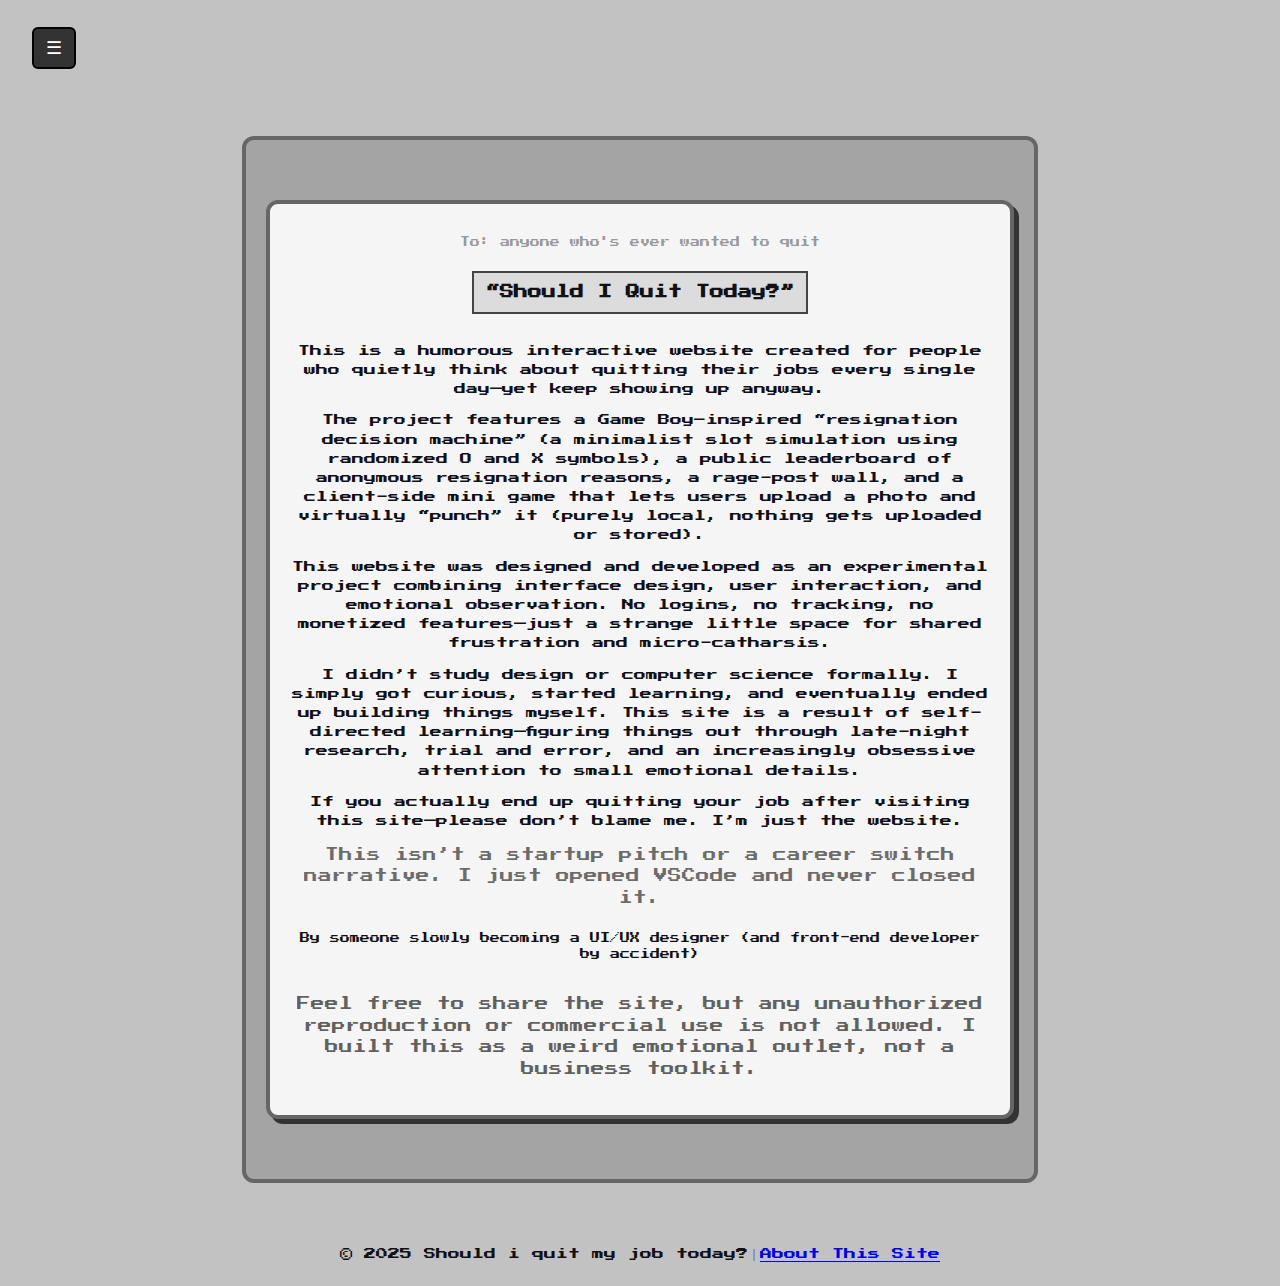
<file: about-en.html>
<!DOCTYPE html>
<html lang="zh-TW">
<head>
  <meta charset="UTF-8" />
  <meta name="viewport" content="width=device-width, initial-scale=1.0" />
  <title data-i18n="titleAbout">About this site</title>
  <link href="https://fonts.googleapis.com/css2?family=Press+Start+2P&display=swap" rel="stylesheet" />
  <link rel="stylesheet" href="css/all.css"/>
  <link rel="stylesheet" href="css/about.css" />
  <script defer src="js/all.js"></script>
  <script defer src="js/about.js"></script>
</head>
<body>

 
  <div id="overlay" class="overlay"></div>

  <div class="page-wrapper">


    <div class="site-header">
      <button id="hamburger-menu-btn" class="hamburger-menu-btn" aria-label="開啟主選單">☰</button>

      <nav id="side-menu" class="menu">
        <button id="menu-close" class="close-btn">✕</button>

        <ul class="menu-list">
          <li><a href="index-en.html" data-i18n="navHome">💭 Quit or not?</a></li>
          <li><a href="ranking-en.html" data-i18n="navRanking">🏆 Ranking</a></li>
          <li><a href="about-en.html" data-i18n="navAbout">ℹ️ About</a></li>
        </ul>

        <div class="lang-section">
          <div class="lang-title">🌐 語言 Language</div>
          <div class="lang-option" data-lang="zh-TW">繁體中文</div>
          <div class="lang-option" data-lang="en">English</div>
        </div>
      </nav>
    </div>

    <div class="about-container">
      <section class="about-letter">
        <p class="letter-meta" data-i18n="letterMeta">To: anyone who's ever wanted to quit</p>
    <h1 class="letter-title" data-i18n="letterTitle">“Should I Quit Today?”</h1>

    <p>
      This is a humorous interactive website created for people who quietly think about quitting their jobs every single day—yet keep showing up anyway.
    </p>
    <p>
      The project features a Game Boy–inspired “resignation decision machine” (a minimalist slot simulation using randomized O and X symbols), a public leaderboard of anonymous resignation reasons, a rage-post wall, and a client-side mini game that lets users upload a photo and virtually “punch” it (purely local, nothing gets uploaded or stored).
    </p>

    <p>
      This website was designed and developed as an experimental project combining interface design, user interaction, and emotional observation. No logins, no tracking, no monetized features—just a strange little space for shared frustration and micro-catharsis.
    </p>

    <p>
      I didn’t study design or computer science formally. I simply got curious, started learning, and eventually ended up building things myself. This site is a result of self-directed learning—figuring things out through late-night research, trial and error, and an increasingly obsessive attention to small emotional details.
    </p>

    <p class="footer-note">
      If you actually end up quitting your job after visiting this site—please don’t blame me. I’m just the website.
    </p>

    <p style="font-size: 0.85rem; opacity: 0.6;">
      This isn’t a startup pitch or a career switch narrative. I just opened VSCode and never closed it.
    </p>

    <p class="letter-sign">By someone slowly becoming a UI/UX designer (and front-end developer by accident)</p>
    <p style="font-size: 0.85rem; opacity: 0.65; margin-top: 2rem;">
      Feel free to share the site, but any unauthorized reproduction or commercial use is not allowed.  I built this as a weird emotional outlet, not a business toolkit.
    </p>
  </section>
    </div>

    <footer id="footer">
      <p>© 2025 Should i quit my job today?｜<a href="about.html" data-i18n="navAbout">About This Site</a></p>
    </footer>
  </div>
</body>
</html>
</file>
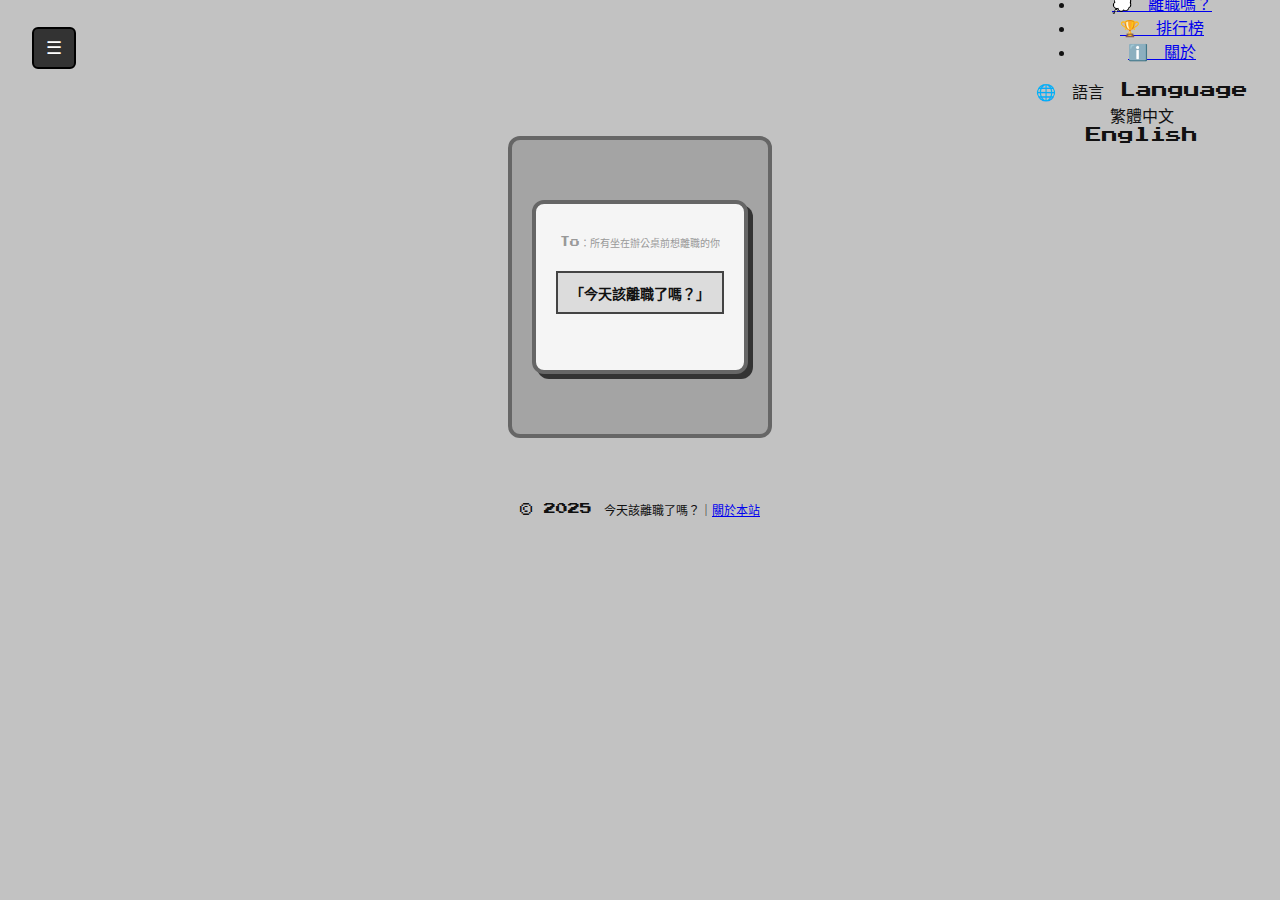
<file: about.html>
<!DOCTYPE html>
<html lang="zh-TW">
<head>
  <meta charset="UTF-8" />
  <meta name="viewport" content="width=device-width, initial-scale=1.0" />
  <title data-i18n="titleAbout">關於本站｜今天該離職了嗎？</title>
  <!-- 像素字體 -->
  <link href="https://fonts.googleapis.com/css2?family=Press+Start+2P&display=swap" rel="stylesheet" />
  <link rel="stylesheet" href="css/about.css" />
  <!-- 多語系檔 -->
  <script defer src="js/all.js"></script>
  <!-- about 邏輯（保留漢堡／語言切換） -->
  <script defer src="js/about.js"></script>
</head>
<body>

  <!-- 👇 必須在 page-wrapper 外！ -->
  <div id="overlay" class="overlay"></div>

  <div class="page-wrapper">

    <!-- Header：漢堡選單 + 側邊滑出 + 語言 -->
    <div class="site-header">
      <button id="hamburger-menu-btn" class="hamburger-menu-btn" aria-label="開啟主選單">☰</button>

      <nav id="side-menu" class="menu">
        <button id="menu-close" class="close-btn">✕</button>

        <ul class="menu-list">
          <li><a href="index.html" data-i18n="navHome">💭 離職嗎？</a></li>
          <li><a href="ranking.html" data-i18n="navRanking">🏆 排行榜</a></li>
          <li><a href="about.html" data-i18n="navAbout">ℹ️ 關於</a></li>
        </ul>

        <div class="lang-section">
          <div class="lang-title">🌐 語言 Language</div>
          <div class="lang-option" data-lang="zh-TW">繁體中文</div>
          <div class="lang-option" data-lang="en">English</div>
        </div>
      </nav>
    </div>

    <div class="about-container">
      <section class="about-letter">
        <p class="letter-meta" data-i18n="letterMeta">To：所有坐在辦公桌前想離職的你</p>
        <h1 class="letter-title" data-i18n="letterTitle">「今天該離職了嗎？」</h1>

        <p data-i18n="aboutP1"></p>
        <p data-i18n="aboutP2"></p>
        <p data-i18n="aboutP3"></p>
        <p data-i18n="aboutP4"></p>
        <p data-i18n="aboutP5"></p>

        <p class="letter-sign" data-i18n="letterSign"></p>
      </section>
    </div>

    <footer id="footer">
      <p data-i18n="footer">© 2025 今天該離職了嗎？｜<a href="about.html" data-i18n="navAbout">關於本站</a></p>
    </footer>
  </div>
</body>
</html>
</file>
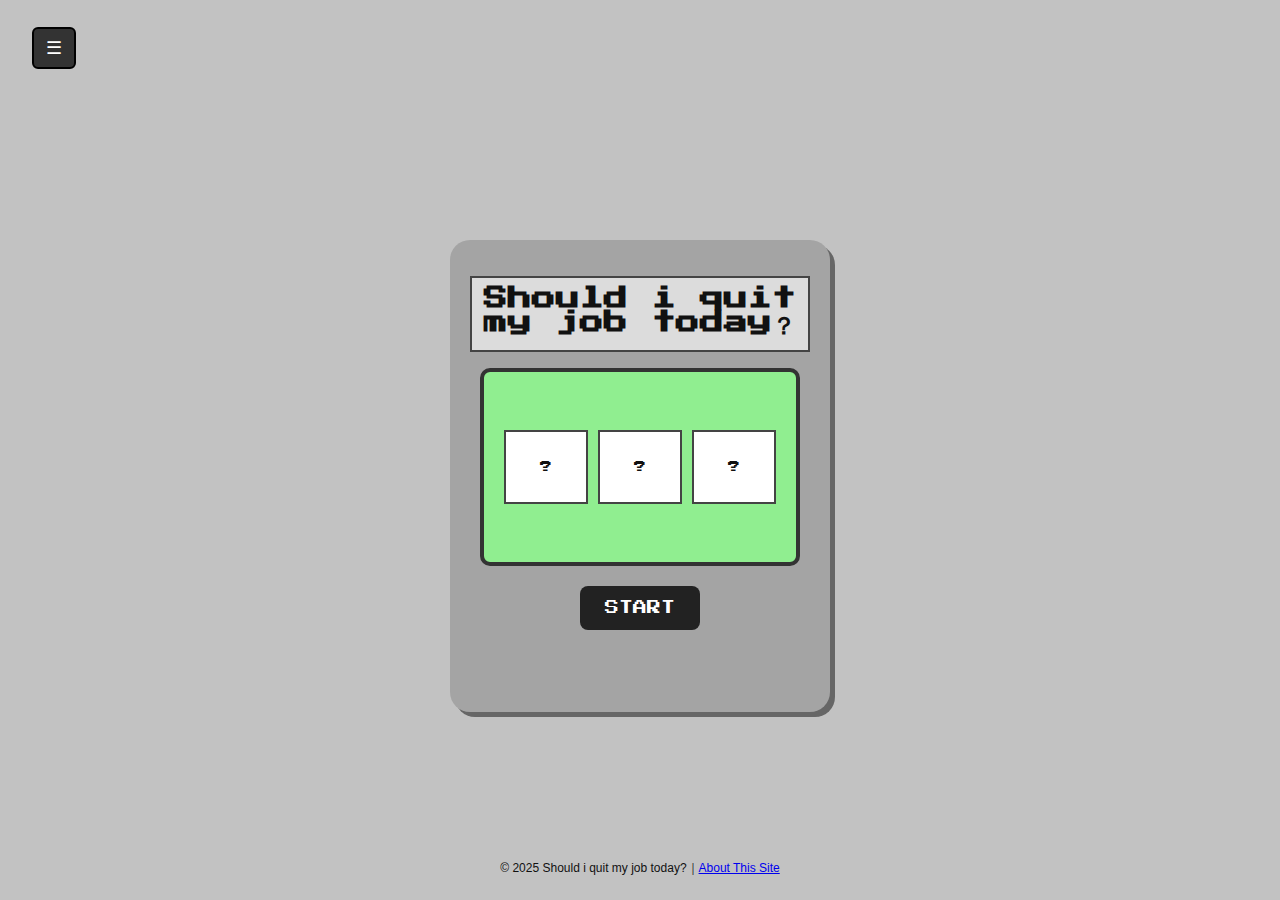
<file: index-en.html>
<!DOCTYPE html>
<html lang="en">
<head>
  <meta charset="UTF-8" />
  <meta name="viewport" content="width=device-width, initial-scale=1" />
  <title>Should i quit my job today？</title>
  <meta name="description"
        content="Submit your reason for quitting anonymously and see what others share." />
  <meta name="keywords"
        content="quit reasons, resignation, work stress, quitting ranking, career burnout,should i quit my job today,should i quit" />
  <meta name="robots" content="index, follow" />
  <link rel="alternate" hreflang="zh-TW" href="https://shouldiquitmyjobtoday.com/index.html" />
  <link rel="alternate" hreflang="en"    href="https://shouldiquitmyjobtoday.com/index-en.html" />
  <link rel="alternate" hreflang="x-default" href="https://shouldiquitmyjobtoday.com/index-en.html" />
  <link href="https://fonts.googleapis.com/css2?family=Press+Start+2P&display=swap" rel="stylesheet"/>

  <link rel="stylesheet" href="css/all.css"/>
  <link rel="stylesheet" href="css/index.css"/>

  <script defer src="js/all.js"></script>
  <script defer src="js/index.js"></script>

</head>
<body>


  <div id="overlay" class="overlay"></div>

  <div class="page-wrapper">

    <div class="site-header">
      <button id="hamburger-menu-btn" class="hamburger-menu-btn" aria-label="開啟主選單">☰</button>

      <nav id="side-menu" class="menu">
        <button id="menu-close" class="close-btn"> ✕ </button>
        
        <ul class="menu-list">
          <li><a href="index-en.html">💭 Quit or not？</a></li>
          <li><a href="ranking-en.html">🏆 Ranking</a></li>
          <li><a href="about-en.html">ℹ️ About</a></li>
        </ul>

        <div class="lang-section">
          <div class="lang-title">🌐 語言 Language</div>
          <div class="lang-option" data-lang="zh-TW">繁體中文</div>
          <div class="lang-option" data-lang="en">English</div>
        </div>
      </nav>
    </div>


    <main class="site-main main-content">
      <div class="gameboy">
        <h1 id="title" data-i18n="title">Should i quit my job today？</h1>
        <div class="screen" id="screen">
          <div class="slot"><div class="slot-inner" id="slot1"><div class="slot-item">?</div></div></div>
          <div class="slot"><div class="slot-inner" id="slot2"><div class="slot-item">?</div></div></div>
          <div class="slot"><div class="slot-inner" id="slot3"><div class="slot-item">?</div></div></div>
        </div>
        <button class="start-btn" id="toggle-btn" data-i18n="startBtn">START</button>
        <div id="result-msg"></div>
      </div>
    </main>

    <footer id="footer">
      <p>© 2025 Should i quit my job today?｜<a href="about.html" >About This Site</a></p>
    </footer>
  </div>
</body>
</html>
</file>
<file: css/all.css>
.site-header {
  position: relative;
  width: 95%;
  margin: 20px auto;
  display: flex;
  justify-content: space-between;
  align-items: center;
  height: 56px;
}

.hamburger-menu-btn{
  background: #333; color: #fff;
  border: 2px solid #000;
  padding: 8px 12px;
  font-size: 18px;
  border-radius: 6px;
  }

.menu {
  position: fixed;
  top: 0; left: 0;
  width: 180px;
  height: 100vh;
  padding: 30px 20px;
  padding-bottom: 40px;
  background: #222;
  color: white;
  z-index: 1000;                    
  transform: translateX(-100%);     
  transition: transform 0.4s cubic-bezier(0.25,0.8,0.25,1);
  pointer-events: none;            
  display: flex;
  flex-direction: column;
  justify-content: space-between;
}


.menu.show {
  transform: translateX(0);
  pointer-events: auto;
}


.overlay {
  position: fixed;
  inset: 0;                         
  background: rgba(0,0,0,0.5);
  z-index: 999;                     
  opacity: 0;
  pointer-events: none;
  transition: opacity 0.4s ease;
}


.overlay.show {
  opacity: 1;
  pointer-events: all;
}


.menu-list {
  list-style: none;
  padding: 0; margin: 0;
  display: flex; flex-direction: column;
  gap: 12px;
  align-items: stretch;
  text-align: left;
flex: 1; 
}

.menu-list li {
  padding: 8px 0;
  font-size: 14px;
  border-bottom: 1px solid rgba(255,255,255,0.1);
  
}

.menu-list a {
  color: white;
  text-decoration: none;
  display: block;
  padding: 4px 0;
}

.menu-list a:hover {
  color: #90ee90;
  text-decoration: underline;
}


.lang-section {
  font-size: 13px;
  opacity: 0.9;
  text-align: left;
  position: sticky;
  bottom: 0;
  padding: 10px 0;
  margin-top: auto;
}


.lang-title {
  font-weight: bold;
  font-size: 13px;
  opacity: 0.8;
  border-bottom: 1px solid rgba(255,255,255,0.2);
  padding: 5px 0;
  margin: 10px auto;
}

.lang-option {
  cursor: pointer;
  font-size: 13px;
  opacity: 0.9;
  margin: 20px auto;
  padding-left: 4px;
}

.lang-option:hover {
  color: #90ee90;
}


.close-btn {
  position: absolute;
  top: 10px; right: 10px;
  background: none;
  border: none;
  color: white;
  font-size: 20px;
  cursor: pointer;
}


#footer {
  font-size: 12px;
  text-align: center;
  line-height: 1.6;
  margin-top: auto; 
}
</file>
<file: css/about.css>
html, body {
  height: 100%;
  margin: 0; padding: 0;
  font-family: 'Press Start 2P', monospace;
  background: #c2c2c2; color: #111;
  text-align: center;
}
.page-wrapper {
  display: flex; flex-direction: column;
  min-height: 100vh;
}

/* ===== site-header：只排版，不帶背景/邊框/陰影 ===== */
.site-header {
  position: relative;
  width: 95%;         /* 跟 GameBoy 一樣寬 */
  margin: 20px auto 20px auto;  /* 上間距 40px，水平置中 */
  display: flex;
  justify-content: space-between;
  align-items: center;
  height: 56px;         /* 視按鈕大小調整 */
}


/* 語言按鈕 */
.site-header .lang-btn {
  background: #333; color: #fff;
  border: 2px solid #000;
  padding: 8px 12px;
  font-size: 18px;
  border-radius: 6px;
  cursor: pointer;
  position: static;
}

/* 語言下拉選單 */
.site-header #lang-options {
  display: none;
  position: absolute;
  top: 100%;           /* 緊貼 header 底部 */
  right: 0;
  background: #fff;
  border: 2px solid #333;
  border-radius: 6px;
  width: 160px;
  list-style: none;
  margin: 0; padding: 0;
  box-shadow: 0 0 0 3px #666;
  font-size: 14px;
  z-index: 10;
}
.site-header #lang-options.show {
  display: block;
}
.site-header #lang-options li {
  padding: 12px;
  text-align: left;
  cursor: pointer;
}
.site-header #lang-options li:hover {
  background: #ddd;
}

/* 漢堡按鈕 */
.site-header .hamburger-menu-btn {
  background: #333; color: #fff;
  border: 2px solid #000;
  padding: 8px 12px;
  font-size: 18px;
  border-radius: 6px;
  cursor: pointer;
  position: static;     /* 由 flex 決定位置 */
}
/* ===== 漢堡選單 ===== */
.site-header #hamburger-menu-list {
  display: none;
  position: absolute;
  top: 100%;    /* 緊貼 header 底部 */
  left: 0;
  font-size: 14px;
  background: #fff;
  border: 2px solid #000;
  border-radius: 6px;
  padding: 8px 12px;
  width: 160px;
  z-index: 10;
  flex-direction: column;
  box-shadow: 0 0 0 3px #666;
  text-align: left;
}
/* 加上 .show 就顯示 */
.site-header #hamburger-menu-list.show {
  display: flex;
}
/* 加上 .hidden 就隱藏（如果你同時在用 hidden） */
.site-header #hamburger-menu-list.hidden {
  display: none !important;
}

/* list 重置 */
.site-header #hamburger-menu-list ul {
  list-style: none;
  margin: 0;
  padding: 0;
}
.site-header #hamburger-menu-list li {
  border-top: 1px solid #aaa;
}
.site-header #hamburger-menu-list li:first-child {
  border-top: none;
}
.site-header #hamburger-menu-list a {
  display: block;
  padding: 8px 0;
  font-family: 'Press Start 2P', monospace;
  font-size: 14px;
  color: #333;
  text-decoration: none;
}
.site-header #hamburger-menu-list a:hover {
  background: #eee;
}

/* ===== About 頁面整合樣式（像素風格） ===== */
.about-container {
  max-width: 800px;
  margin: 40px auto;
  padding: 20px;
  background: #a4a4a4;
  border: 4px solid #666;
  border-radius: 12px;
  font-family: 'Press Start 2P', monospace;
  font-size: 12px;
  line-height: 1.6;
  color: #111;
}

.about-container h1 {
  font-size: 16px;
  margin-bottom: 16px;
  text-align: center;
  background: #dcdcdc;
  padding: 8px 12px;
  border: 2px solid #444;
  display: inline-block;
}

.about-container h2 {
  margin-top: 24px;
  font-size: 14px;
  color: #333;
  border-bottom: 2px solid #444;
  padding-bottom: 4px;
}

.about-container ul {
  padding-left: 20px;
  margin-top: 12px;
}

.about-container ul li {
  margin-bottom: 8px;
}

.about-container strong {
  color: #d35050;
}

/* ===== 信件區塊（about-letter） ===== */
.about-letter {
  max-width: 700px;
  margin: 40px auto;
  padding: 20px;
  background-color: #f5f5f5;
  border: 4px solid #666;
  border-radius: 12px;
  box-shadow: 5px 5px 0 #333;
  font-family: 'Press Start 2P', monospace;
  font-size: 12px;
  line-height: 1.6;
  color: #111;
}

.about-letter .letter-meta {
  font-size: 10px;
  color: #999;
  margin-bottom: 12px;
}

.about-letter .letter-title {
  font-size: 14px;
  margin-bottom: 16px;
}

.about-letter .letter-sign {
  margin-top: 20px;
  font-size: 10px;
}

.about-letter a {
  color: #3e82ca;
  text-decoration: none;
}

.about-letter a:hover {
  text-decoration: underline;
}

/* ===== Footer 吸底樣式 ===== */
#footer {
  padding: 10px;
  font-size: 12px;
  text-align: center;
  line-height: 1.6;
}
</file>
<file: css/index.css>
html, body {
  height: 100%;
  margin: 0; padding: 0;
  font-family: 'Noto Sans TC', sans-serif;
  background: #c2c2c2; color: #111;
  text-align: center;
}

.page-wrapper {
  display: flex; 
  flex-direction: column;
  min-height: 100vh;
  position: relative;
  
}

/* ===== site-header：只排版，不帶背景/邊框/陰影 ===== */
.site-header {
  position: relative;
  width: 95%;
  margin: 20px auto;
  display: flex;
  justify-content: space-between;
  align-items: center;
  height: 56px;
  
}

/* ===== 側邊滑出選單 ===== */
.hamburger-menu-btn{
  background: #333; color: #fff;
  border: 2px solid #000;
  padding: 8px 12px;
  font-size: 18px;
  border-radius: 6px;
  }

.menu {
  position: fixed;
  top: 0; left: 0;
  width: 180px;
  height: 100vh;
  padding: 30px 20px;
  padding-bottom: 40px;
  background: #222;
  color: white;
  z-index: 1000;                    /* 確保在 overlay 之上 */
  transform: translateX(-100%);     /* 初始滑出畫面左方 */
  transition: transform 0.4s cubic-bezier(0.25,0.8,0.25,1);
  pointer-events: none;             /* 初始不攔截點擊 */
  display: flex;
  flex-direction: column;
  justify-content: space-between;
}

/* slide-in 並啟用互動 */
.menu.show {
  transform: translateX(0);
  pointer-events: auto;
}

/* 遮罩 */
.overlay {
  position: fixed;
  inset: 0;                         /* top:0; left:0; width:100%; height:100% */
  background: rgba(0,0,0,0.5);
  z-index: 999;                     /* 在 menu 之下 */
  opacity: 0;
  pointer-events: none;
  transition: opacity 0.4s ease;
}

/* fade-in 並開始攔截點擊 */
.overlay.show {
  opacity: 1;
  pointer-events: all;
}

/* menu 內部列表 */
.menu-list {
  list-style: none;
  padding: 0; margin: 0;
  display: flex; flex-direction: column;
  gap: 12px;
  align-items: stretch;
  text-align: left;
}

.menu-list li {
  padding: 8px 0;
  font-size: 14px;
  border-bottom: 1px solid rgba(255,255,255,0.1);
  
}

.menu-list a {
  color: white;
  text-decoration: none;
  display: block;
  padding: 4px 0;
}

.menu-list a:hover {
  color: #90ee90;
  text-decoration: underline;
}

/* 語言區塊 */
.lang-section {
  font-size: 13px;
  opacity: 0.9;
  margin-bottom: 80px;
  text-align: left;
}

.lang-title {
  font-weight: bold;
  font-size: 13px;
  opacity: 0.8;
  border-bottom: 1px solid rgba(255,255,255,0.2);
  padding: 5px 0;
  margin: 10px auto;
}

.lang-option {
  cursor: pointer;
  font-size: 13px;
  opacity: 0.9;
  margin: 10px auto;
  padding-left: 4px;
}

.lang-option:hover {
  color: #90ee90;
}

/* 關閉按鈕 */
.close-btn {
  position: absolute;
  top: 10px; right: 10px;
  background: none;
  border: none;
  color: white;
  font-size: 20px;
  cursor: pointer;
}


/* ===== site-main：GameBoy 區塊 ===== */
.gameboy {
  font-family: 'Zpix', 'Press Start 2P', monospace;
  position: relative;
  z-index: 1;
  width: 95%;
  max-width: 340px;
  min-height: 360px;
  margin: 10px auto;
  padding: 20px;
  background: #a4a4a4;
  border-radius: 20px;
  box-shadow: 5px 5px 0px #666;
  display: flex;
  flex-direction: column;
  align-items: center;
  justify-content: center;
}
.site-main {
  flex: 1;
  display: flex;
  justify-content: center;
  align-items: center;
  padding: 20px 20px 0;
  text-align: center;
}

#title {
  font-size: 24px;
  color: #111;
  background-color: #dcdcdc;
  padding: 8px 12px;
  border: 2px solid #444;
  margin-bottom: 16px;
  display: inline-block;
  text-align: center;
}

.screen {
  background: #90ee90;
  padding: 20px;
  height: 150px;
  margin-bottom: 20px;
  border: 4px solid #333;
  border-radius: 10px;
  display: flex;
  justify-content: center;
  align-items: center;
  gap: 10px;
  animation: flash 0.3s infinite alternate;
}

@keyframes flash {
  from { background-color: #90ee90; }
  to   { background-color: #c4f5c4; }
}

/* 偏執閃爍模式關閉支援 */
@media (prefers-reduced-motion: reduce) {
  .screen {
    animation: none;
  }
}

.slot {
  width: 80px;
  height: 70px;
  overflow: hidden;
  border: 2px solid #444;
  background: #fff;
  position: relative;
}

.slot-inner {
  position: absolute;
  top: 0;
  left: 0;
  width: 100%;
  transition: transform 0.1s linear;
}

.slot-item {
  height: 70px;
  display: flex;
  align-items: center;
  justify-content: center;
  font-size: 12px;
  font-family: 'Press Start 2P', monospace;
}

.start-btn {
  background: #222;
  color: white;
  padding: 15px 25px;
  border: none;
  border-radius: 8px;
  font-size: 14px;
  font-family: 'Press Start 2P', monospace;
  cursor: pointer;
  transition: background 0.3s, opacity 0.3s;
}

.start-btn:hover:not(.disabled) {
  background: #444;
}

.start-btn.stop-mode {
  background: #b60000;
}

.start-btn.disabled {
  opacity: 0.5;
  cursor: not-allowed;
}

#result-msg {
  margin-top: 20px;
  font-size: 14px;
  min-height: 30px;
  max-width: 90%;
  overflow-wrap: break-word;
  padding: 6px 12px;
  border-radius: 6px;
}

.highlight {
  animation: blink 0.3s steps(2, start) 5;
}

@keyframes blink {
  50% { background-color: yellow; }
}

.highlight-red {
  animation: blink-red 0.3s steps(2, start) 5;
}

@keyframes blink-red {
  50% { background-color: #ff5a5a; }
}

#footer {
  padding: 10px;
  font-size: 12px;
  text-align: center;
  line-height: 1.6;
  margin-top: auto; 
}

/* 通用隱藏 */
.hidden {
  display: none;
}
</file>
